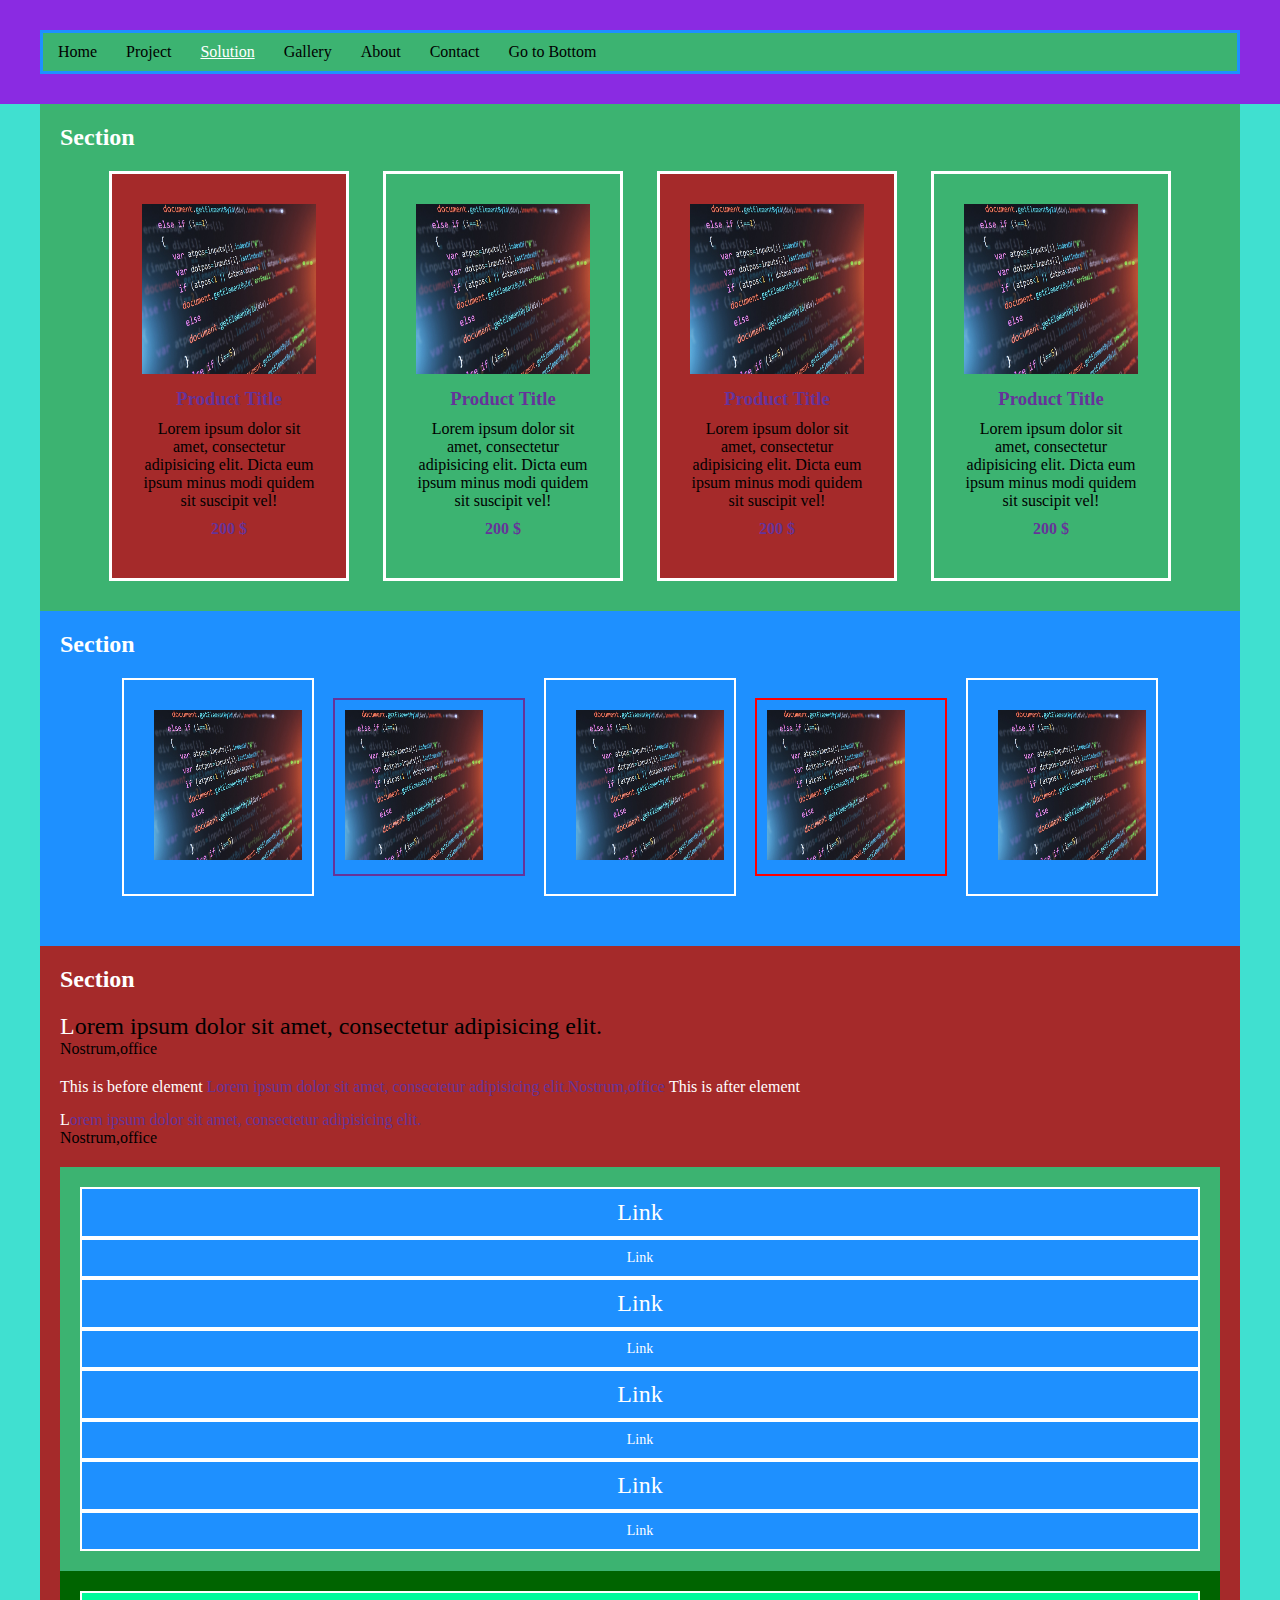
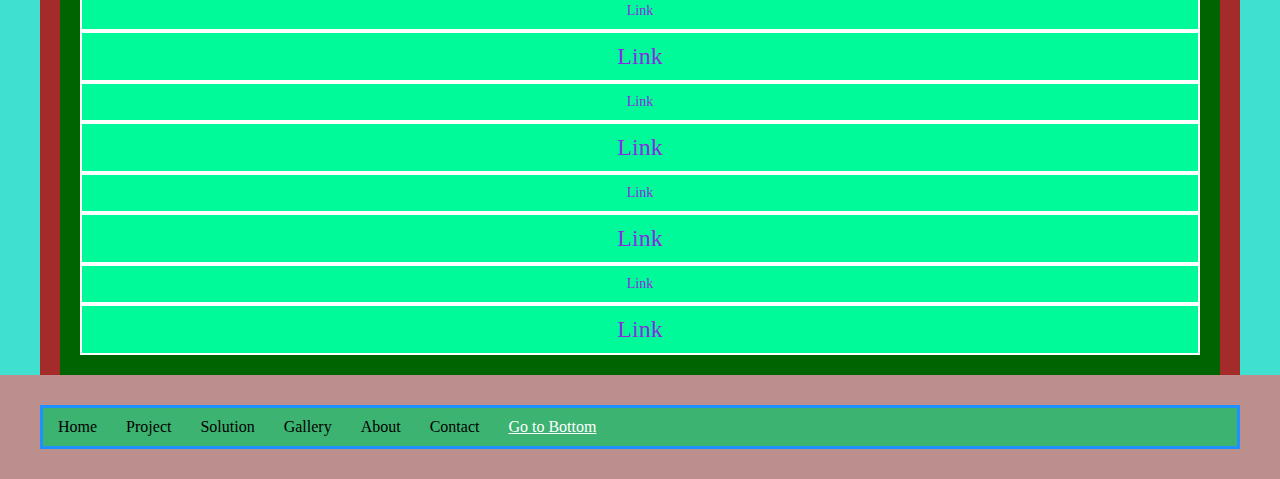
<file: index.html>
<!DOCTYPE html>
<html lang="en">
<head>
    <meta charset="UTF-8">
    <link rel="stylesheet" href="style/style.css">
    <meta name="viewport" content="width=device-width, initial-scale=1.0">

    <title>Home</title>
</head>
<body>
<header id="go" class="header">
    <div class="_container">
        <nav class="menu">
            <ul class="list">
                <li class="link"><a href="#">Home</a></li>
                <li class="link"><a href="#">Project</a></li>
                <li class="link link_active"><a href="pages/solution.html">Solution</a></li>
                <li class="link"><a href="#">Gallery</a></li>
                <li class="link"><a href="#">About</a></li>
                <li class="link"><a href="#">Contact</a></li>
                <li class="link"><a href="#">Go to Bottom</a></li>
            </ul>
        </nav>
    </div>
</header>

<main class="main">
    <div class="_container">
        <section class="section_green">
            <h2 class="section_title">Section</h2>
            <div class="cards">
                <div class="cards_img">
                    <img src="img/test.jpg" alt="test" height="170">
                </div>
                <h3 class="cards_title">Product Title</h3>
                <p class="cards_subtitle">
                    Lorem ipsum dolor sit amet, consectetur adipisicing elit. Dicta eum ipsum minus modi quidem sit suscipit vel!
                </p>
                <span class="cards_price">200 &dollar;</span>
            </div>
            <div class="cards">
                <div class="cards_img">
                    <img src="img/test.jpg" alt="test" height="170">
                </div>
                <h3 class="cards_title">Product Title</h3>
                <p class="cards_subtitle">
                    Lorem ipsum dolor sit amet, consectetur adipisicing elit. Dicta eum ipsum minus modi quidem sit suscipit vel!
                </p>
                <span class="cards_price">200 &dollar;</span>
            </div>
            <div class="cards">
                <div class="cards_img">
                    <img src="img/test.jpg" alt="test" height="170">
                </div>
                <h3 class="cards_title">Product Title</h3>
                <p class="cards_subtitle">
                    Lorem ipsum dolor sit amet, consectetur adipisicing elit. Dicta eum ipsum minus modi quidem sit suscipit vel!
                </p>
                <span class="cards_price">200 &dollar;</span>
            </div>
            <div class="cards">
                <div class="cards_img">
                    <img src="img/test.jpg" alt="test" height="170">
                </div>
                <h3 class="cards_title">Product Title</h3>
                <p class="cards_subtitle">
                    Lorem ipsum dolor sit amet, consectetur adipisicing elit. Dicta eum ipsum minus modi quidem sit suscipit vel!
                </p>
                <span class="cards_price">200 &dollar;</span>
            </div>
        </section>
        <section class="section_blue">
            <h2 class="section_title">Section</h2>
            <div class="only_card">
                <img src="img/test.jpg" alt="test" height="150">
            </div>
            <div class="only_card">
                <img src="img/test.jpg" alt="test" height="150">
            </div>
            <div class="only_card">
                <img src="img/test.jpg" alt="test" height="150">
            </div>
            <div class="only_card">
                <img src="img/test.jpg" alt="test" height="150">
            </div>
            <div class="only_card">
                <img src="img/test.jpg" alt="test" height="150">
            </div>


        </section>
        <section class="section_brow">
            <h2 class="section_title">Section</h2>
            <div class="section_brow_content">
                <p class="big_size">
                    Lorem ipsum dolor sit amet, consectetur adipisicing elit.
                </p>
                <span>Nostrum,office</span>
                <p class="before_after">
                    Lorem ipsum dolor sit amet, consectetur adipisicing elit.Nostrum,office
                </p>
                <p class="rebeccapurple_letter">
                    Lorem ipsum dolor sit amet, consectetur adipisicing elit.
                </p>
                <span>Nostrum,office</span>

                <ul class="block_link_blue">
                    <li><a href="#">Link</a></li>
                    <li><a href="#">Link</a></li>
                    <li><a class="active" href="#">Link</a></li>
                    <li><a href="#">Link</a></li>
                    <li><a href="#">Link</a></li>
                    <li><a href="#">Link</a></li>
                    <li><a href="#">Link</a></li>
                    <li><a href="#">Link</a></li>
                </ul>
                <ul class="block_link_green">
                    <li><a href="#">Link</a></li>
                    <li><a class="active_green" href="#">Link</a></li>
                    <li><a class="#" href="#">Link</a></li>
                    <li><a href="#">Link</a></li>
                    <li><a href="#">Link</a></li>
                    <li><a href="#">Link</a></li>
                    <li><a href="#">Link</a></li>
                    <li><a href="#">Link</a></li>
                </ul>

            </div>
        </section>
    </div>
</main>

<footer class="footer">
    <div class="_container">
        <nav class="menu">
            <ul class="list">
                <li class="link"><a href="#">Home</a></li>
                <li class="link"><a href="#">Project</a></li>
                <li class="link"><a href="#">Solution</a></li>
                <li class="link"><a href="#">Gallery</a></li>
                <li class="link"><a href="#">About</a></li>
                <li class="link"><a href="#">Contact</a></li>
                <li class="link link_active"><a href="#go">Go to Bottom</a></li>
            </ul>
        </nav>
    </div>
</footer>

</body>
</html>
</file>
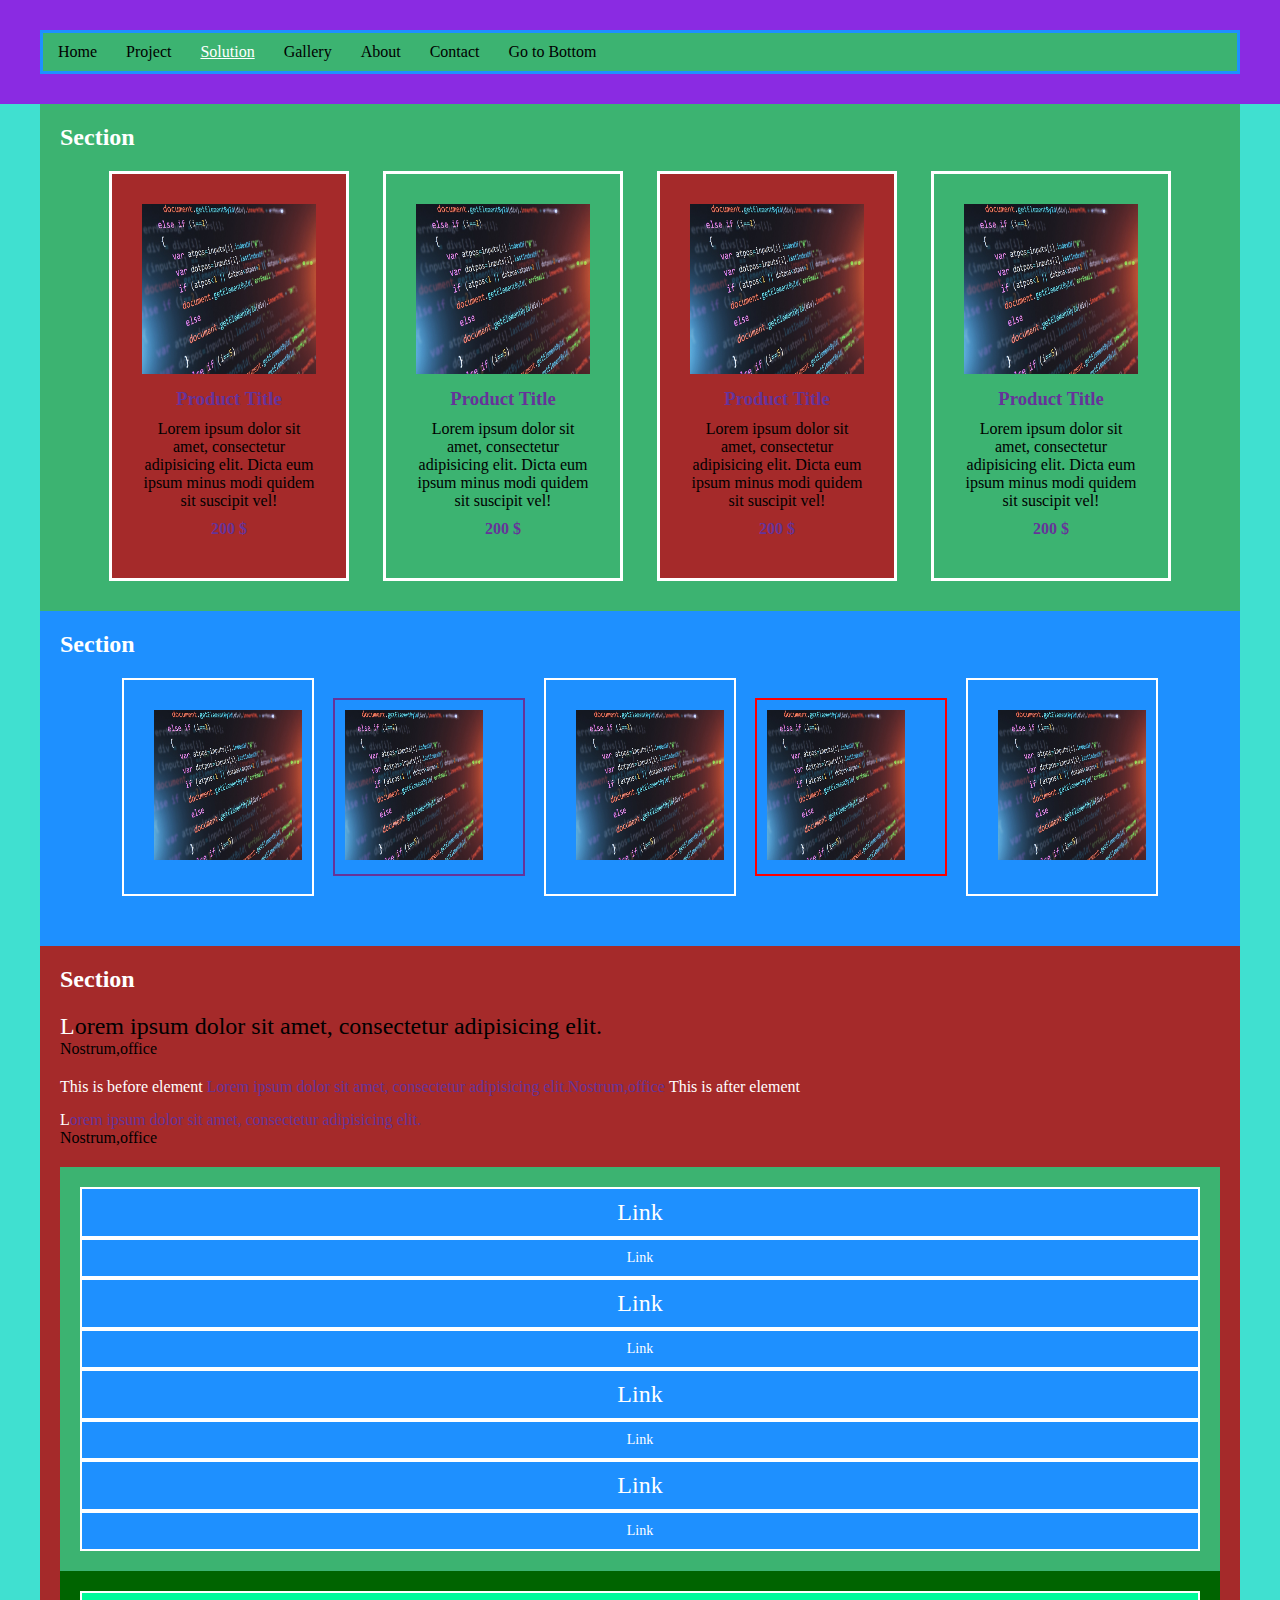
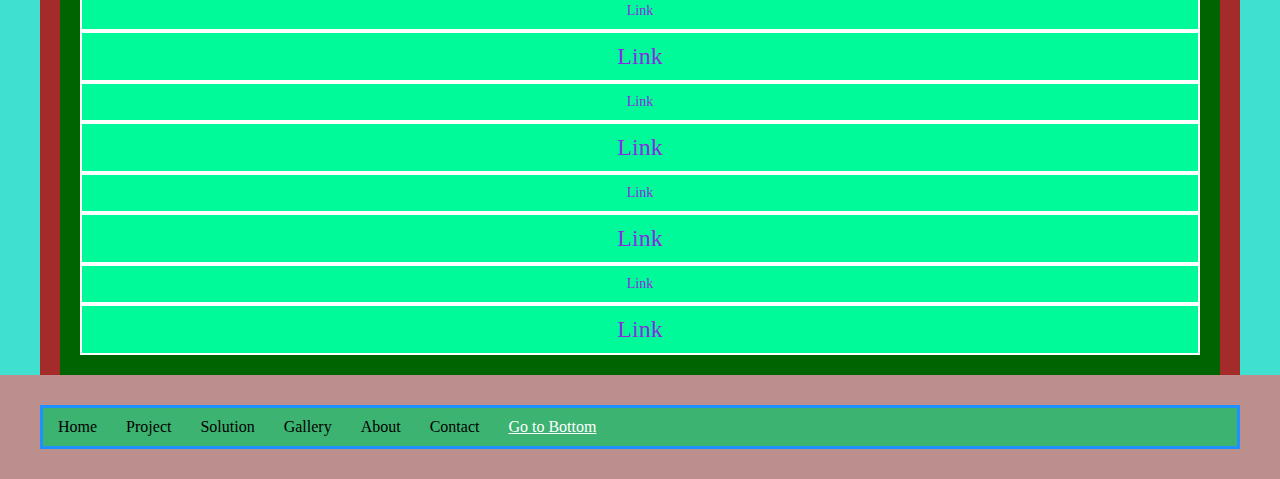
<file: pages/solution.html>
<!DOCTYPE html>
<html lang="en">
<head>
    <meta charset="UTF-8">
    <link rel="stylesheet" href="../style/style.css">
    <meta name="viewport" content="width=device-width, initial-scale=1.0">
    <title>Solution</title>
</head>
<body>
<header id="go" class="header">
    <div class="_container">
        <nav class="menu">
            <ul class="list">
                <li class="link"><a href="../index.html">Home</a></li>
                <li class="link"><a href="#">Project</a></li>
                <li class="link link_active"><a href="#">Solution</a></li>
                <li class="link"><a href="#">Gallery</a></li>
                <li class="link"><a href="#">About</a></li>
                <li class="link"><a href="#">Contact</a></li>
                <li class="link"><a href="#">Go to Bottom</a></li>
            </ul>
        </nav>
    </div>
</header>
<main class="main">
    <div class="_container">
        <section class="section_green">
            <h2 class="section_title">Section</h2>
            <div class="cards">
                <div class="cards_img">
                    <img src="../img/test.jpg" alt="test" height="170">
                </div>
                <h3 class="cards_title">Product Title</h3>
                <p class="cards_subtitle">
                    Lorem ipsum dolor sit amet, consectetur adipisicing elit. Dicta eum ipsum minus modi quidem sit suscipit vel!
                </p>
                <span class="cards_price">200 &dollar;</span>
            </div>
            <div class="cards">
                <div class="cards_img">
                    <img src="../img/test.jpg" alt="test" height="170">
                </div>
                <h3 class="cards_title">Product Title</h3>
                <p class="cards_subtitle">
                    Lorem ipsum dolor sit amet, consectetur adipisicing elit. Dicta eum ipsum minus modi quidem sit suscipit vel!
                </p>
                <span class="cards_price">200 &dollar;</span>
            </div>
            <div class="cards">
                <div class="cards_img">
                    <img src="../img/test.jpg" alt="test" height="170">
                </div>
                <h3 class="cards_title">Product Title</h3>
                <p class="cards_subtitle">
                    Lorem ipsum dolor sit amet, consectetur adipisicing elit. Dicta eum ipsum minus modi quidem sit suscipit vel!
                </p>
                <span class="cards_price">200 &dollar;</span>
            </div>
            <div class="cards">
                <div class="cards_img">
                    <img src="../img/test.jpg" alt="test" height="170">
                </div>
                <h3 class="cards_title">Product Title</h3>
                <p class="cards_subtitle">
                    Lorem ipsum dolor sit amet, consectetur adipisicing elit. Dicta eum ipsum minus modi quidem sit suscipit vel!
                </p>
                <span class="cards_price">200 &dollar;</span>
            </div>
        </section>
        <section class="section_blue">
            <h2 class="section_title">Section</h2>
            <div class="only_card">
                <img src="../img/test.jpg" alt="test" height="150">
            </div>
            <div class="only_card">
                <img src="../img/test.jpg" alt="test" height="150">
            </div>
            <div class="only_card">
                <img src="../img/test.jpg" alt="test" height="150">
            </div>
            <div class="only_card">
                <img src="../img/test.jpg" alt="test" height="150">
            </div>
            <div class="only_card">
                <img src="../img/test.jpg" alt="test" height="150">
            </div>


        </section>
        <section class="section_brow">
            <h2 class="section_title">Section</h2>
            <div class="section_brow_content">
                <p class="big_size">
                    Lorem ipsum dolor sit amet, consectetur adipisicing elit.
                </p>
                <span>Nostrum,office</span>
                <p class="before_after">
                    Lorem ipsum dolor sit amet, consectetur adipisicing elit.Nostrum,office
                </p>
                <p class="rebeccapurple_letter">
                    Lorem ipsum dolor sit amet, consectetur adipisicing elit.
                </p>
                <span>Nostrum,office</span>

                <ul class="block_link_blue">
                    <li><a href="#">Link</a></li>
                    <li><a href="#">Link</a></li>
                    <li><a class="active" href="#">Link</a></li>
                    <li><a href="#">Link</a></li>
                    <li><a href="#">Link</a></li>
                    <li><a href="#">Link</a></li>
                    <li><a href="#">Link</a></li>
                    <li><a href="#">Link</a></li>
                </ul>
                <ul class="block_link_green">
                    <li><a href="#">Link</a></li>
                    <li><a class="active_green" href="#">Link</a></li>
                    <li><a class="#" href="#">Link</a></li>
                    <li><a href="#">Link</a></li>
                    <li><a href="#">Link</a></li>
                    <li><a href="#">Link</a></li>
                    <li><a href="#">Link</a></li>
                    <li><a href="#">Link</a></li>
                </ul>

            </div>



        </section>
    </div>
</main>

<footer class="footer">
    <div class="_container">
        <nav class="menu">
            <ul class="list">
                <li class="link"><a href="#">Home</a></li>
                <li class="link"><a href="#">Project</a></li>
                <li class="link"><a href="#">Solution</a></li>
                <li class="link"><a href="#">Gallery</a></li>
                <li class="link"><a href="#">About</a></li>
                <li class="link"><a href="#">Contact</a></li>
                <li class="link link_active"><a href="#go">Go to Bottom</a></li>
            </ul>
        </nav>
    </div>
</footer>


</body>
</html>
</file>
<file: style/style.css>
@import url('main.css');

._container{
    max-width: 1200px;
    margin: 0 auto;
    background: mediumseagreen;
}
a,.block_link_blue,.block_link_green{
    text-decoration: none;
    list-style: none;
    color: black;
}

.header,footer{
    background: blueviolet;
    padding: 30px 0;
}
.main{
    background: turquoise;
}
.footer{
    background:rosybrown;
}
/*HEADER=================================================================================*/

.list{
    border: 3px solid dodgerblue;
    padding: 10px 0;
}
.link{
    display: inline-block;
    margin-right: 25px;
}
.list li:first-child{
    margin-left: 15px;
}
.list li:last-child{
    margin-right: 0;
}
.link_active a{
    color: #fff;
    text-decoration:underline;
}
.link_active a:hover{
    color: inherit;
    text-decoration:inherit;
}
/*MAIN=======================================================================================*/
/*SECTION_GREEN==============================================================================*/

.section_green{
    text-align: center;
}
.section_green div:nth-child(even){
    background: brown;
}
.section_green div:hover:nth-child(4){
    background: green;
}
.section_title{
    text-align: left;
    color: #fff;
    padding: 20px;
}
.cards{
    display: inline-block;
    border: 3px solid white;
    width: 20%;
    padding: 30px;
    margin-right: 30px;
    margin-bottom: 30px;
}
.cards:last-child{
    margin-right: 0;
}
.cards_img img{
    width:100%;
}
.cards_title,.cards_price{
    color:rebeccapurple;
    font-weight: 700;
    padding: 10px 0;
    display: inline-block;
}
/*SECTION_BLUE==============================================================================*/

.section_blue{
    background: dodgerblue;
    text-align: center;
}
.only_card{
    width: 16%;
    display: inline-block;
    margin-right: 15px;
    margin-bottom: 50px;
}
.section_blue div:nth-child(6) {
    margin-right: 0;
}
.section_blue div:nth-child(even){
    border: 2px solid white;
    padding: 30px 10px 30px 30px;
}
.section_blue div:nth-child(3){
    border: 2px solid rebeccapurple;
    padding: 10px  40px 10px 10px;
}
.section_blue div:nth-child(5){
    border: 2px solid red;
    padding: 10px  40px 10px 10px;
}
.only_card img{
    width: 100%;
}
/*SECTION_BROWN==============================================================================*/

.section_brow{
    background: brown;
}
.section_brow_content{
    padding:0 20px;
}
.section_brow_content span{
    display: inline-block;
    margin-bottom: 20px;
}
.big_size{
    font-size: 24px;
}
.big_size:first-letter{
    color: #fff;
}
.before_after:before{
    content:'This is before element';
    color: #fff;
}
.before_after:after{
    content:'This is after element';
    color: #fff;
    display: inline-block;
    margin-bottom: 15px;
}
.rebeccapurple_letter,.before_after{
    color: rebeccapurple;
}
.rebeccapurple_letter:first-letter{
    color: white;
}
/*SECTION_BROWN block_link_blue==============================================================================*/

.block_link_blue,.block_link_green{
    background: mediumseagreen;
    padding: 20px;
}
.block_link_blue li,.block_link_green li {
    border: 2px solid white;
    background: dodgerblue;
    padding: 10px 0;
    text-align: center;
    font-size: 24px;
}
.block_link_blue li:nth-child(even){
     font-size: 14px;
}
.active:hover{
   color: lightgreen;
}

.block_link_blue a{
    color: white;
}
/*SECTION_BROWN block_link_blue==============================================================================*/
.block_link_green{
    background: darkgreen;
}
.block_link_green li{
    background: mediumspringgreen;
}
.block_link_green li:nth-child(odd){
    font-size: 14px;
}
.block_link_green a{
    color: blueviolet;
}
.active_green:hover{
    color: black;
}

/*=============================================================================================================*/
</file>
